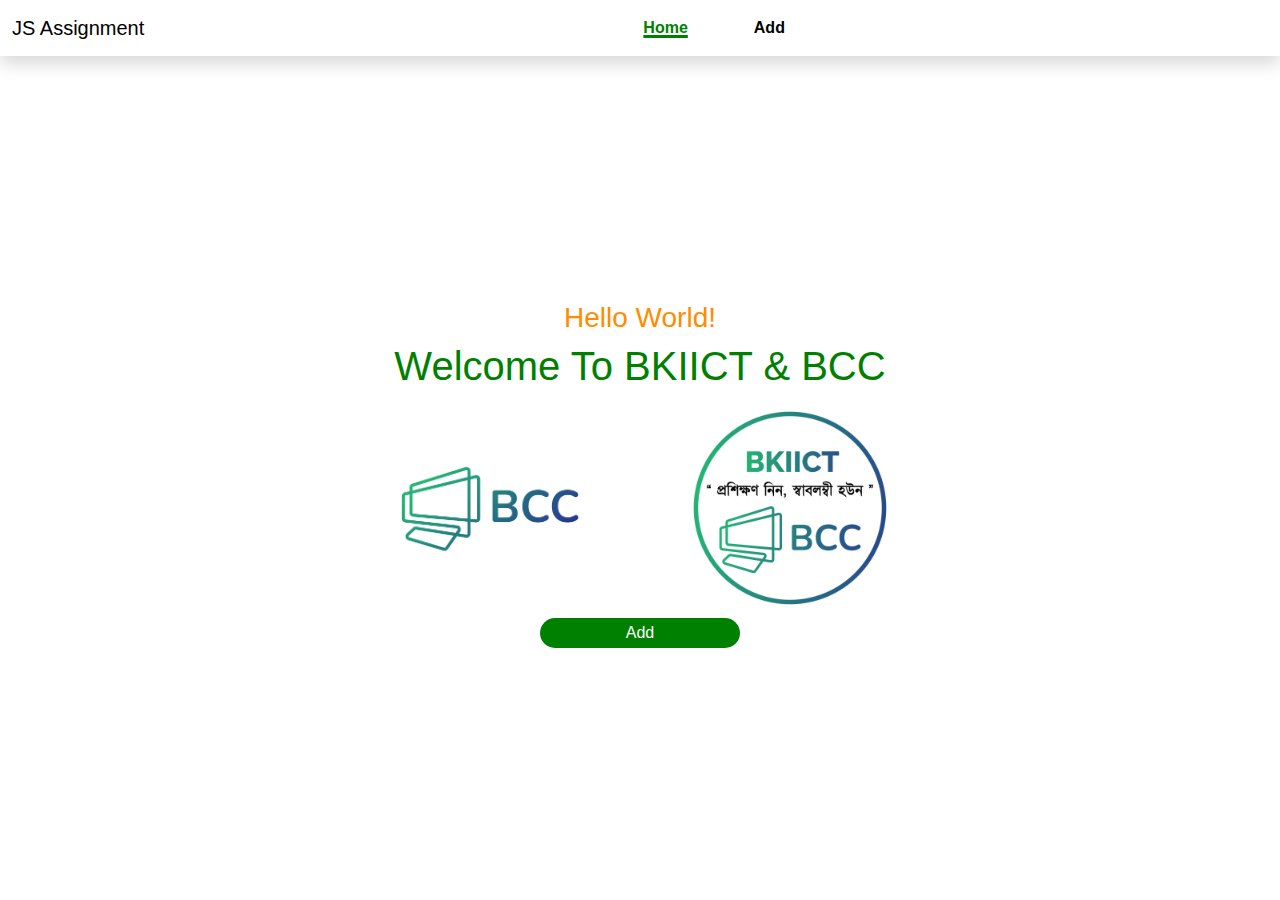
<file: index.html>
<!DOCTYPE html>
<html lang="en">
<head>
    <meta charset="UTF-8">
    <meta name="viewport" content="width=device-width, initial-scale=1.0">
    <link href="https://cdn.jsdelivr.net/npm/bootstrap@5.3.3/dist/css/bootstrap.min.css" rel="stylesheet" integrity="sha384-QWTKZyjpPEjISv5WaRU9OFeRpok6YctnYmDr5pNlyT2bRjXh0JMhjY6hW+ALEwIH" crossorigin="anonymous">
    <link rel="stylesheet" href="https://cdnjs.cloudflare.com/ajax/libs/font-awesome/6.6.0/css/all.min.css">
    <link rel="stylesheet" href="style/style.css">
    <link rel="shortcut icon" href="asset/image/bkiict.jpg" type="image/x-icon">
    <title>Home | JS Assignment</title>
</head>
<body>
    <!-- nav -->
    <nav class="navbar navbar-expand-lg shadow sticky" style="background-color: white;">
        <div class="container-fluid">
          <a class="navbar-brand" href="#">JS Assignment</a>
          <button class="navbar-toggler" type="button" data-bs-toggle="collapse" data-bs-target="#navbarNav" aria-controls="navbarNav" aria-expanded="false" aria-label="Toggle navigation">
            <span class="navbar-toggler-icon"></span>
          </button>
          <div class="collapse navbar-collapse" id="navbarNav">
            <ul class="navbar-nav">
              <li class="nav-item">
                <a style="color: green; text-decoration: underline green 3px;" class="nav-link active" aria-current="page" href="index.html">Home</a>
              </li>
              <li class="nav-item">
                <a class="nav-link active" aria-current="page" href="add.html">Add</a>
              </li>
            </ul>
          </div>
        </div>
      </nav>
      <!-- Welcome -->
       <main class="welcome-page">
        <section class="wc-1">
            <h3>Hello World!</h3>
            <h1>Welcome To <span>BKIICT & BCC</span></h1>
        </section>
        <section class="wc-2">
        <img src="asset/image/bcc_logo.png" alt="">
        <img src="asset/image/bkiict.jpg" alt="">
        </section>
        <section class="wc-3">
            <a style="text-decoration: none;" href="add.html"><button>Add</button></a>
        </section>
       </main>
</body>
<script src="https://cdn.jsdelivr.net/npm/bootstrap@5.3.3/dist/js/bootstrap.bundle.min.js" integrity="sha384-YvpcrYf0tY3lHB60NNkmXc5s9fDVZLESaAA55NDzOxhy9GkcIdslK1eN7N6jIeHz" crossorigin="anonymous"></script>
<script src="json/json.js"></script>
</html>
</file>
<file: style/style.css>
body{
    font-family: Arial, Helvetica, sans-serif;
}
.navbar-nav{
    width: 100%;
    display: flex;
    flex-direction: row;
    justify-content: center;
    align-items: center;
    gap: 50px;
}
.nav-link{
    font-weight: bold;
    transition: 0.3s all;
}
.nav-link:hover{
    color: green !important;
}
/* Welcome Page */
.welcome-page{
    width: 100%;
    height: 93vh;
    display: flex;
    flex-direction: column;
    justify-content: center;
    align-items: center;
    text-align: center;
}
.wc-1{
    width: 100%;
    text-align: center;
    display: flex;
    flex-direction: column;
    justify-content: center;
    align-items: center;
}
.wc-1 h3{
    color: darkorange;
}
.wc-1 h1{
    color: green;
}
.wc-2{
    width: 100%;
    text-align: center;
    display: flex;
    flex-direction: row;
    justify-content: center;
    align-items: center;
    gap: 100px;
}
.wc-2 img{
    width: 200px;
    padding-top: 10px;
    padding-bottom: 10px;
}
.wc-3{
    width: 100%;
    text-align: center;
    display: flex;
    flex-direction: column;
    justify-content: center;
    align-items: center;
}
.wc-3 button{
    border: none;
    width: 200px;
    height: 30px;
    background-color: green;
    display: flex;
    justify-content: center;
    align-items: center;
    color: white;
    border-radius: 25px ;
    transition: 0.3s all;
}
.wc-3 button:hover{
    background-color: darkorange;
}

/* Form */
.add-form{
    width: 100%;
    height: fit-content ;
    display: grid;
    grid-template-columns: 300px 300px 300px;
    grid-template-rows: 100px 100px;
    justify-content: center;
    gap: 20px;
    box-sizing: border-box;
    margin-top: 20px;
}
.submit-btn{
    width: 80%;
    display: flex;
    justify-content: end;
    align-items: center;
}
.submit-btn button{
    border: none;
    width: 150px;
    height: 30px;
    border-radius: 25px;
    background-color: black;
    color: white;
    font-weight: bold;
    transition: 0.5s all;
}
.submit-btn button:hover{
    background-color: green;
}
.form-sec{
    display: flex;
    flex-direction: column;
}
.af-label{
    font-weight: bold;
}
.af-label span{
    color: red;
}
.af-input-div{
    display: flex;
    flex-direction: row;
}
.afi-icon{
    display: flex;
    justify-content: center;
    align-items: center;
    background-color: lightgrey;
    width: 30px;
    border: 1px solid black;
}
.afi-box{
    width: 200px;
    height: 30px;
}


/* input show section */
.res-sec{
    width: 100%;
    height: fit-content;
    display: grid;
    grid-template-columns: auto auto auto auto auto;
    margin-top: 20px;
    gap: 10px;
    justify-content: center;
    align-items: center;
}
.res-box{
    width: 200px;
    height: fit-content;
    box-shadow: rgba(100, 100, 111, 0.2) 0px 7px 50px 0px;
    border-radius: 10px;
}
.res-img-div{
    width: 200px;
    height: 200px;
    display: flex;
    justify-content: center;
    align-items: center;
    border: 1px solid black;
    margin-bottom: 10px;
}
.res-img{
    width: 100px;
    display: flex;
    justify-content: center;
    align-items: center;
}
.res-name{
    font-size: 15px;
    font-weight: bold;
}
.res-email{
    font-size: 12px;
    font-weight: bold;
}
.res-phn{
    font-size: 12px;
    font-weight: bold;
}
.res-gender{
    font-size: 12px;
    font-weight: bold;
}
.res-dob{
    font-size: 12px;
    font-weight: bold;
}
.res-info{
    margin-left: 2px;
}



@media (max-width : 950px) {
    .add-form{
        display: flex;
        flex-direction: column;
    }
    .res-sec{
        display: flex;
        flex-direction: column;
    }
}
</file>
